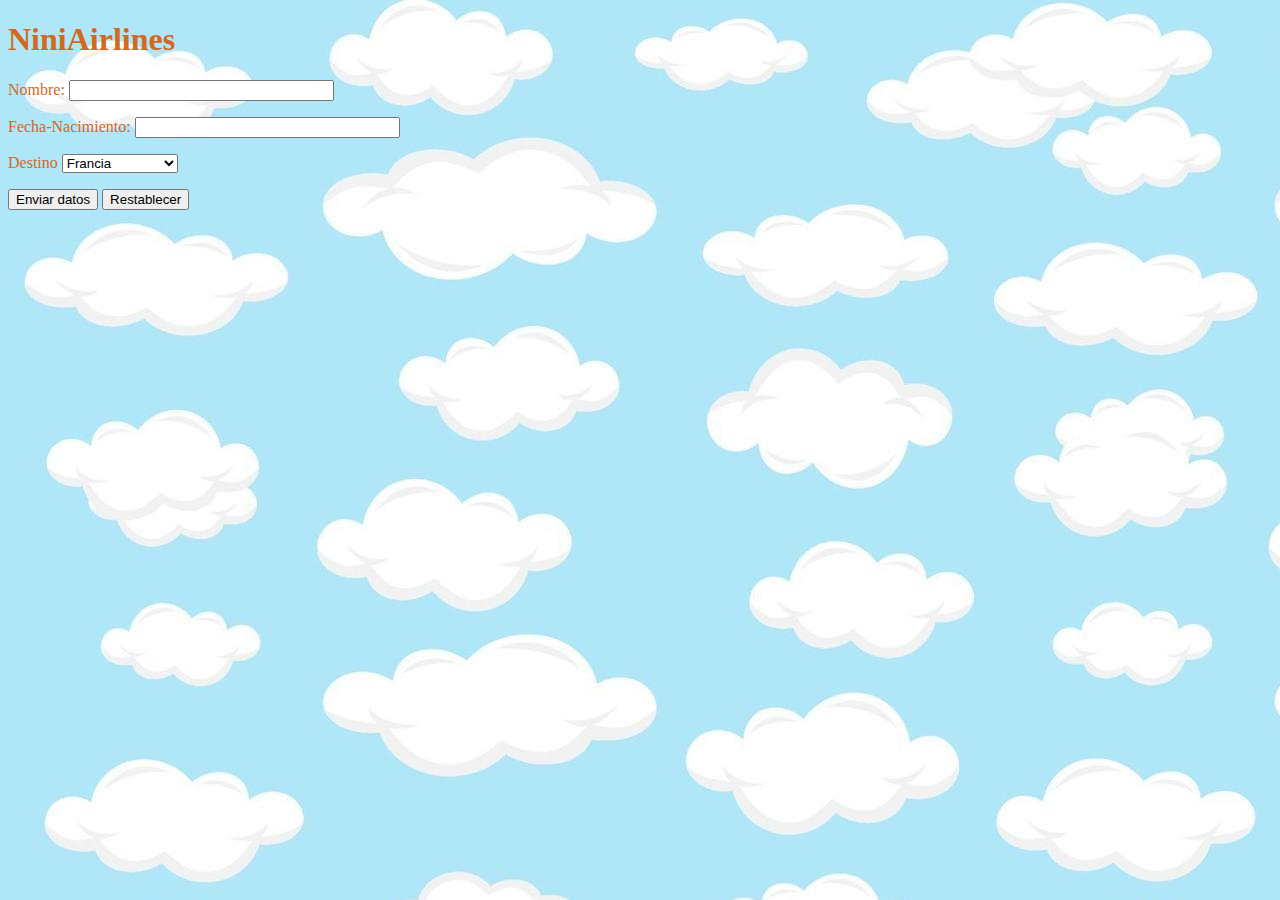
<file: Ejercicio1/Index.html>
﻿
<!DOCTYPE html>
<html xmlns="http://www.w3.org/1999/xhtml">
<head>
    <title></title>
</head>
<body class="estilo1"> 
    <style>
        .estilo1 {
            font: 20px;
            color: chocolate;
            background-image: url(cute-clouds-pattern-on-blue-background-free-vector.jpg);
        }

    </style>
    <h1> NiniAirlines</h1>
    <FORM METHOD="post" ACTION="boleta.php">
        <p>Nombre: <input type="text" name="nombre" size="30"></p>
        <p>Fecha-Nacimiento: <input type="text" name="fechanacimento" size="30"></p>
        <p>
            Destino
            <select size="1" name="destino">
                <option selected value="Francia">Francia</option>
                <option value="Estados Unidos">Estados Unidos</option>
                <option value="Mexico">Mexico</option>
                <option value="Indonesia">Indonesia</option>
            </select>
        </p>

        <p>
            <input type="submit" value="Enviar datos" name="enviar">
            <input type="reset" value="Restablecer" name="B2">
        </p>
    </FORM>
</body>

</html>
</file>
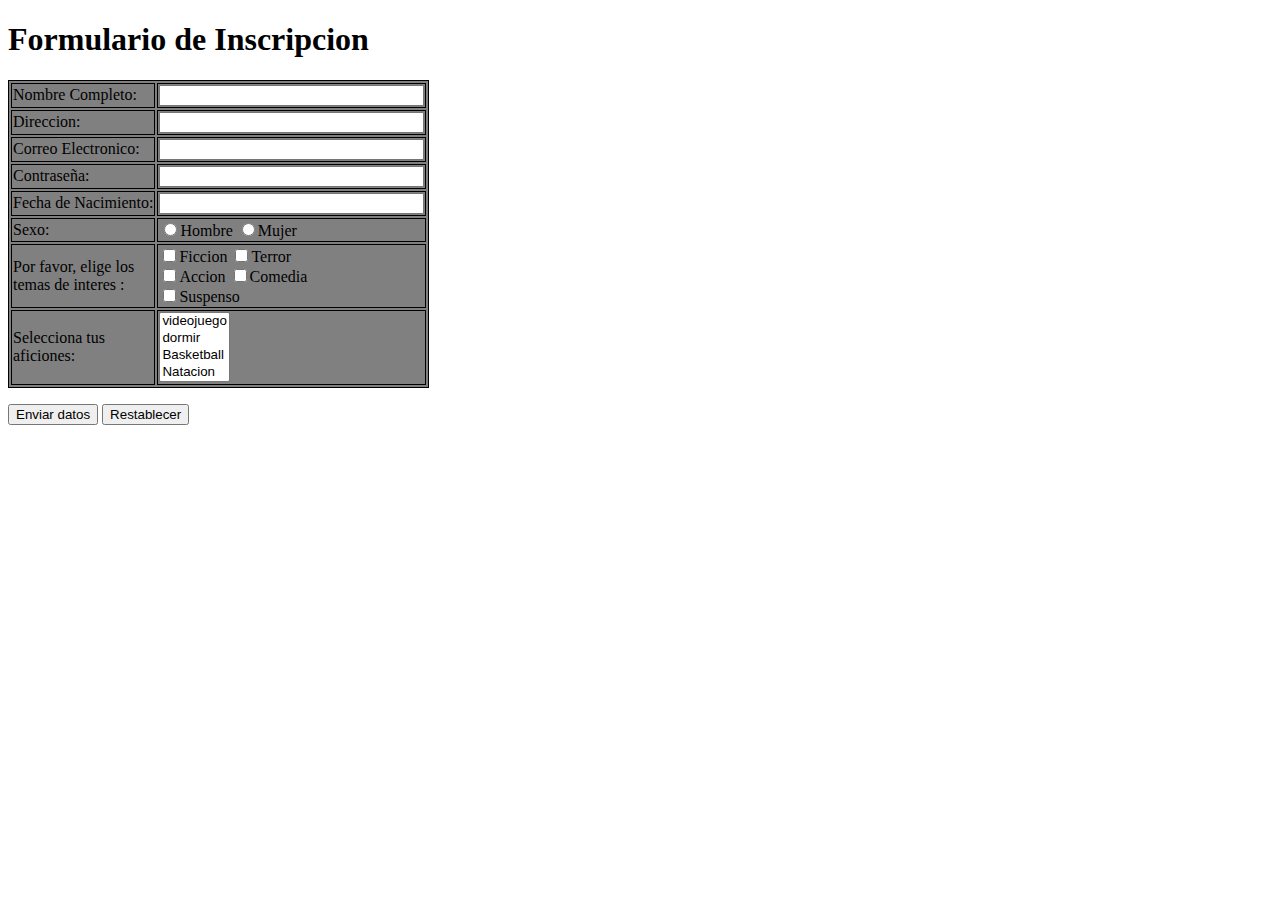
<file: Ejercicio3/index.html>
﻿<!DOCTYPE html>
<html xmlns="http://www.w3.org/1999/xhtml">
<head>
    <title></title>
</head>
<body > 
    <style>
        table, td {
            border: 1px solid black;
            background-color:grey;
            font: 60px;
        }

    </style>
    <h1>Formulario de Inscripcion</h1>
    <FORM METHOD="post" ACTION="form.php">
        <table >
            <tr>
                <td>Nombre Completo:</td>
                <td><input type="text" name="nombre" size="30" /></td>
            </tr>
            <tr>
                <td>Direccion:</td>
                <td><input type="text" name="direccion" size="30"></td>
            </tr>
            <tr>
                <td>Correo Electronico:</td>
                <td><input type="text" name="correo" size="30"></td>
            </tr>
            <tr>
                <td>Contraseña:</td>
                <td><input type="text" name="contra" size="30" ></td>
            </tr>
            <tr>
                <td>Fecha de Nacimiento:</td>
                <td><input type="text" name="fecha" size="30" ></td>
            </tr>
            <tr>
                <td>Sexo:</td>
                <td>
                    <input type="radio" name="sexo" value="Hombre" />Hombre
                    <input type="radio" name="sexo" value="Mujer" />Mujer
                </td>
            </tr>
            <tr>
                <td>Por favor, elige los  <br>temas de interes :</td>
                <td>
                    <input type="checkbox" name="ficcion" value="Ficcion" />Ficcion
                    <input type="checkbox" name="terror" value="Terror" />Terror<br>
                    <input type="checkbox" name="accion" value="Accion" />Accion
                    <input type="checkbox" name="comedia" value="Comedia" />Comedia<br>
                    <input type="checkbox" name="suspenso" value="Suspenso" />Suspenso
                </td>
            </tr>
             <tr>
                <td>Selecciona tus  <br>aficiones:</td>
                <td> 
                <select size="4" name="aficiones" multiple >
                <option value="Jugar videojuegos">videojuego</option>
                <option value="Dormir">dormir</option>
                <option value="Basketball">Basketball</option>
                <option value="Natacion">Natacion</option>
                <option value="Basketball">Basketball</option>
            </select></td>
            </tr>
        </table>
        <p>
            <input type="submit" value="Enviar datos" name="enviar">
            <input type="reset" value="Restablecer" name="B2">
        </p>
    </FORM>
</body>

</html>
</file>
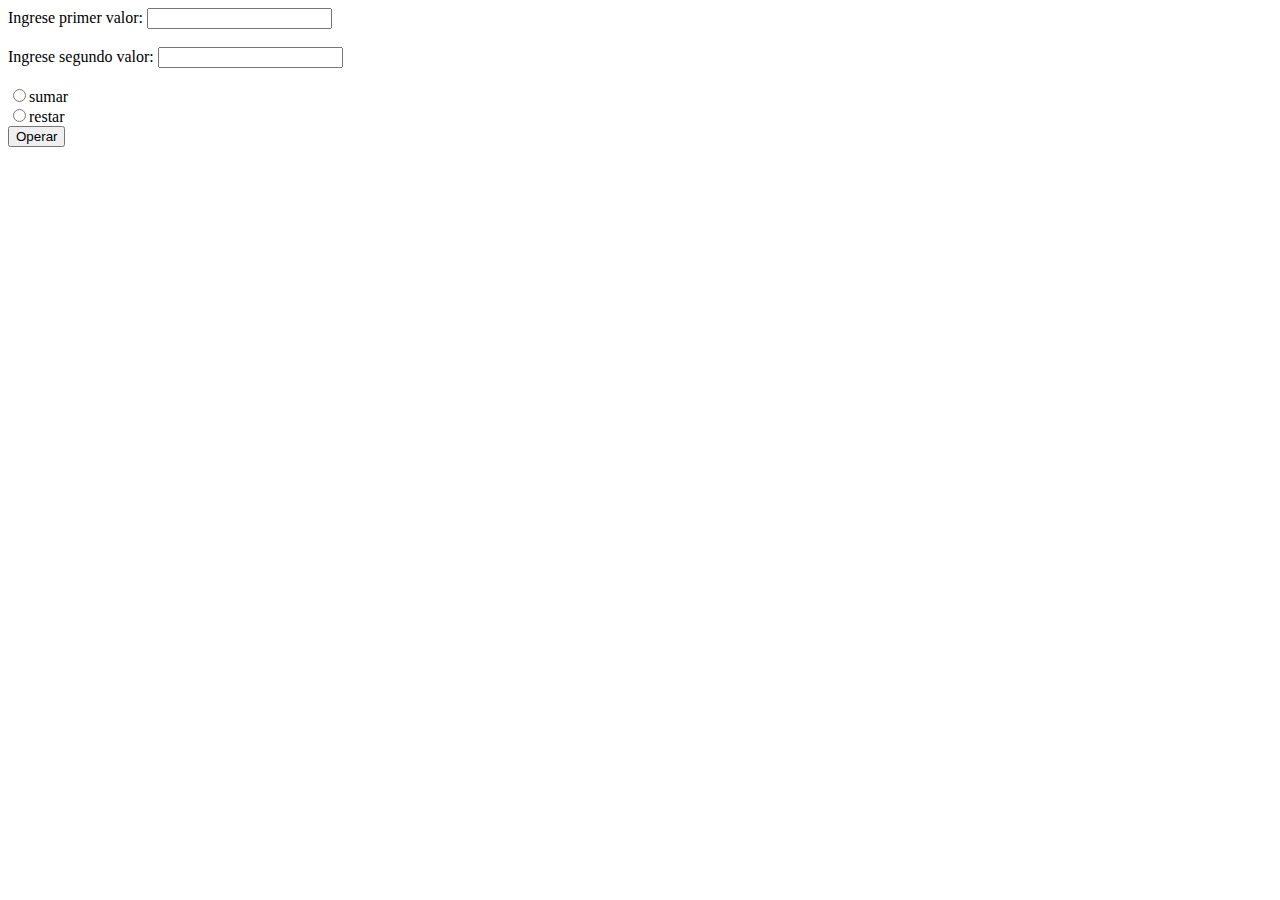
<file: Experiencia1/index.html>
﻿<!DOCTYPE html>
<html xmlns="http://www.w3.org/1999/xhtml">
<head>
	<title>Problema</title>
</head>
<body>
	<form action="Script.php" method="post">
		Ingrese primer valor:
		<input type="text" name="valor1" />
		<br /><br />
		Ingrese segundo valor:
		<input type="text" name="valor2" />
		<br /><br />
		<input type="radio" name="radio1" value="suma" />sumar
		<br />
		<input type="radio" name="radio1" value="resta" />restar
		<br />
		<input type="submit" value="Operar" />
	</form>
</body>
</html>
</file>
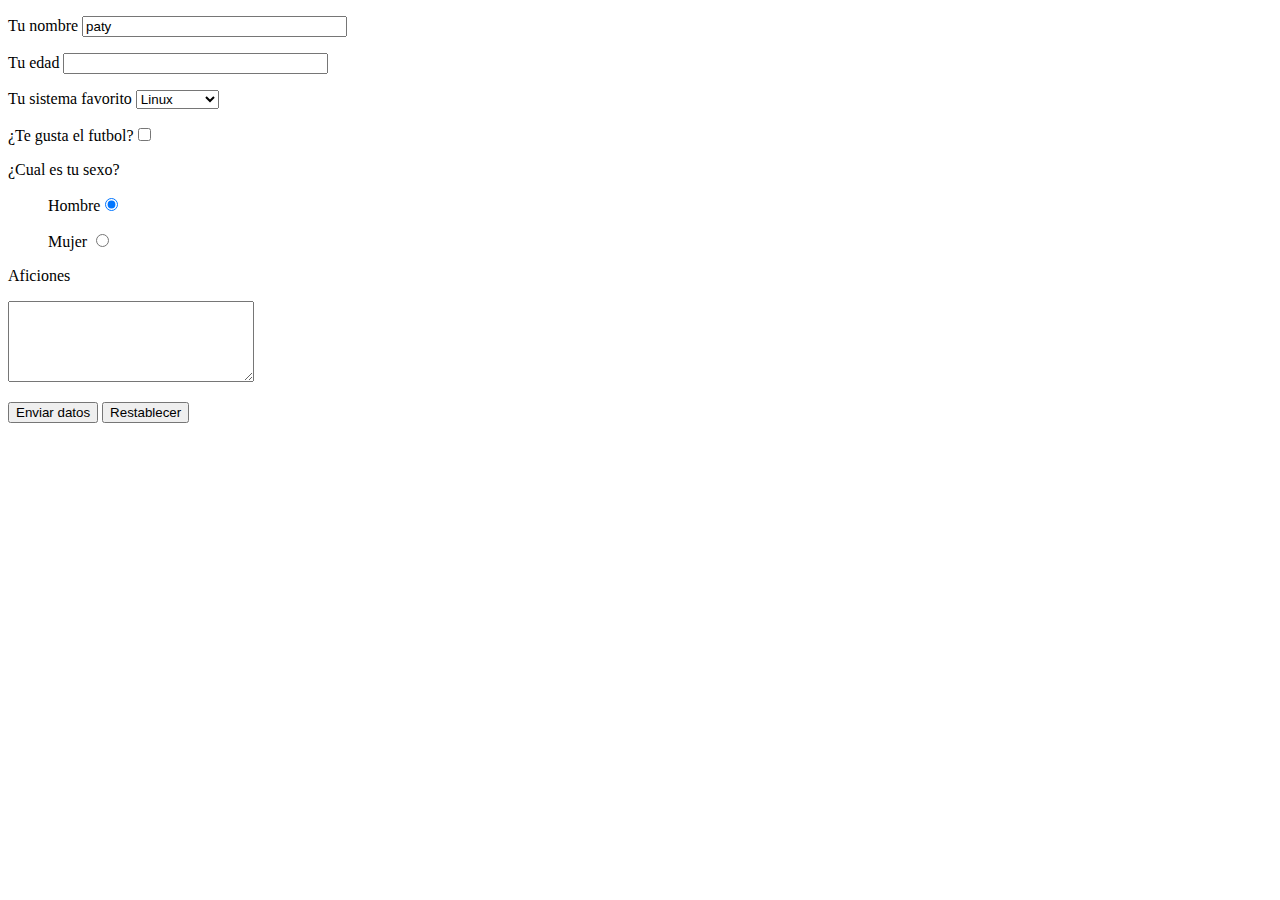
<file: Experiencia1/index1.html>
﻿<!DOCTYPE html>
<html xmlns="http://www.w3.org/1999/xhtml">
<head>
 <title></title>
</head>
<body>
 <FORM METHOD="post" ACTION="mis_datos.php">
 <input type="hidden" name="edad" value="30">
 <p>Tu nombre <input type="text" name="nombre" size="30" value="paty"></p>
 <p>Tu edad <input type="text" name="edad" size="30" /></p>
 <p>Tu sistema favorito
 <select size="1" name="sistema">
 <option selected value="Linux">Linux</option>
 <option value="Unix">Unix</option>
 <option value="Macintosh">Macintosh</option>
 <option value="Windows">Windows</option>
 </select></p>
 <p>¿Te gusta el futbol?<input type="checkbox" name="futbol"
value="ON"></p>
 <p>¿Cual es tu sexo?</p>
 <blockquote>
 <p>Hombre<input type="radio" value="hombre" checked name="sexo"></p>
 <p>Mujer <input type="radio" name="sexo" value="mujer"></p>
 </blockquote>
 <p>Aficiones</p>
 <p><textarea rows="5" name="aficiones" cols="28"></textarea></p>
 <p><input type="submit" value="Enviar datos" name="enviar">
 <input type="reset" value="Restablecer" name="B2"></p>
 </FORM>
</body>
</html>
</file>
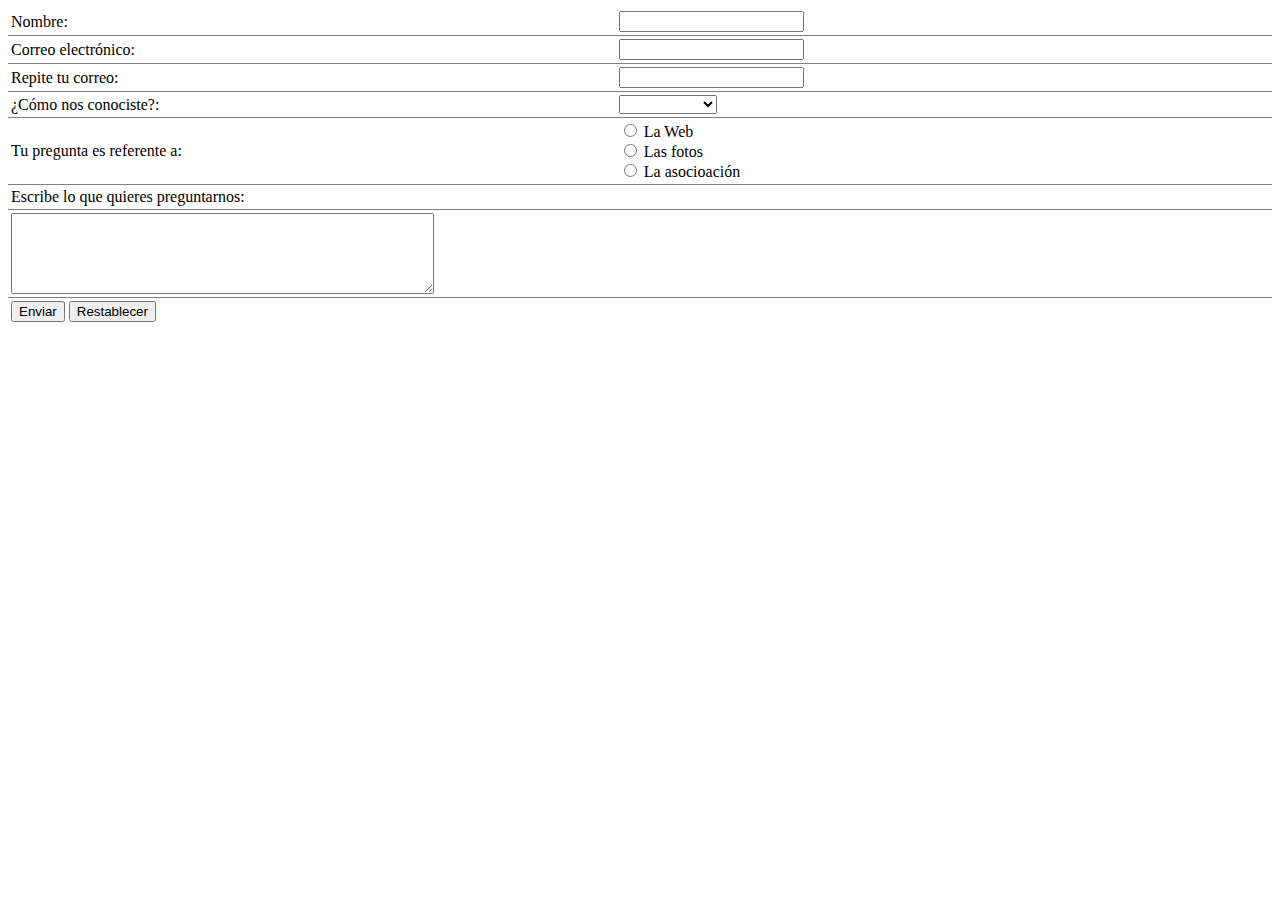
<file: Experiencia1/index2.html>
﻿<html><head></head><body>
<form method="post" action="enviar_mail.php">
<table style="text-align: left; width: 100%;" cellpadding="3" rules="rows">
<tbody>
 <tr>
 <td>Nombre:</td>
 <td><input type="text" name="nombre" id="nombre" /></td>
 </tr>
 <tr>
 <td>Correo electrónico:</td>
 <td><input type="text" name="email1" id="email1" /></td>
 </tr>
 <tr>
 <td>Repite tu correo:</td>
 <td><input type="text" name="email2" id="email2" /></td>
 </tr>
 <tr>
 <td>¿Cómo nos conociste?:</td>
 <td><select name="conocio" id="conocio">
 <option selected="selected"></option>
 <option>Un amigo</option>
 <option>Un blog</option>
 <option>Un buscador</option>
 <option>Otros</option>
 </select></td>
 </tr>
 <tr>
 <td>Tu pregunta es referente a:</td>
 <td><label><input type="radio" name="referente" id="ref_web" value="web" /> 
 La Web </label><br />
 <label><input type="radio" name="referente" id="ref_fotos" value="fotos" /> 
 Las fotos </label><br />
 <label><input type="radio" name="referente" id="ref_asociacion"
value="asociacion" /> 
 La asocioaci&oacute;n </label></td>
 </tr>
 <tr>
 <td colspan="2">Escribe lo que quieres preguntarnos:</td>
 </tr>
 <tr>
 <td class="centrado" colspan="2">
 <textarea cols="50" rows="5" name="consulta"></textarea></td>
 </tr>
 <tr>
 <td class="centrado" colspan="2"><input type="submit" value="Enviar" />
 <input type="reset" value="Restablecer" /></td>
 </tr>
 </tbody>
</table>
</form>
</body></html>
</file>
